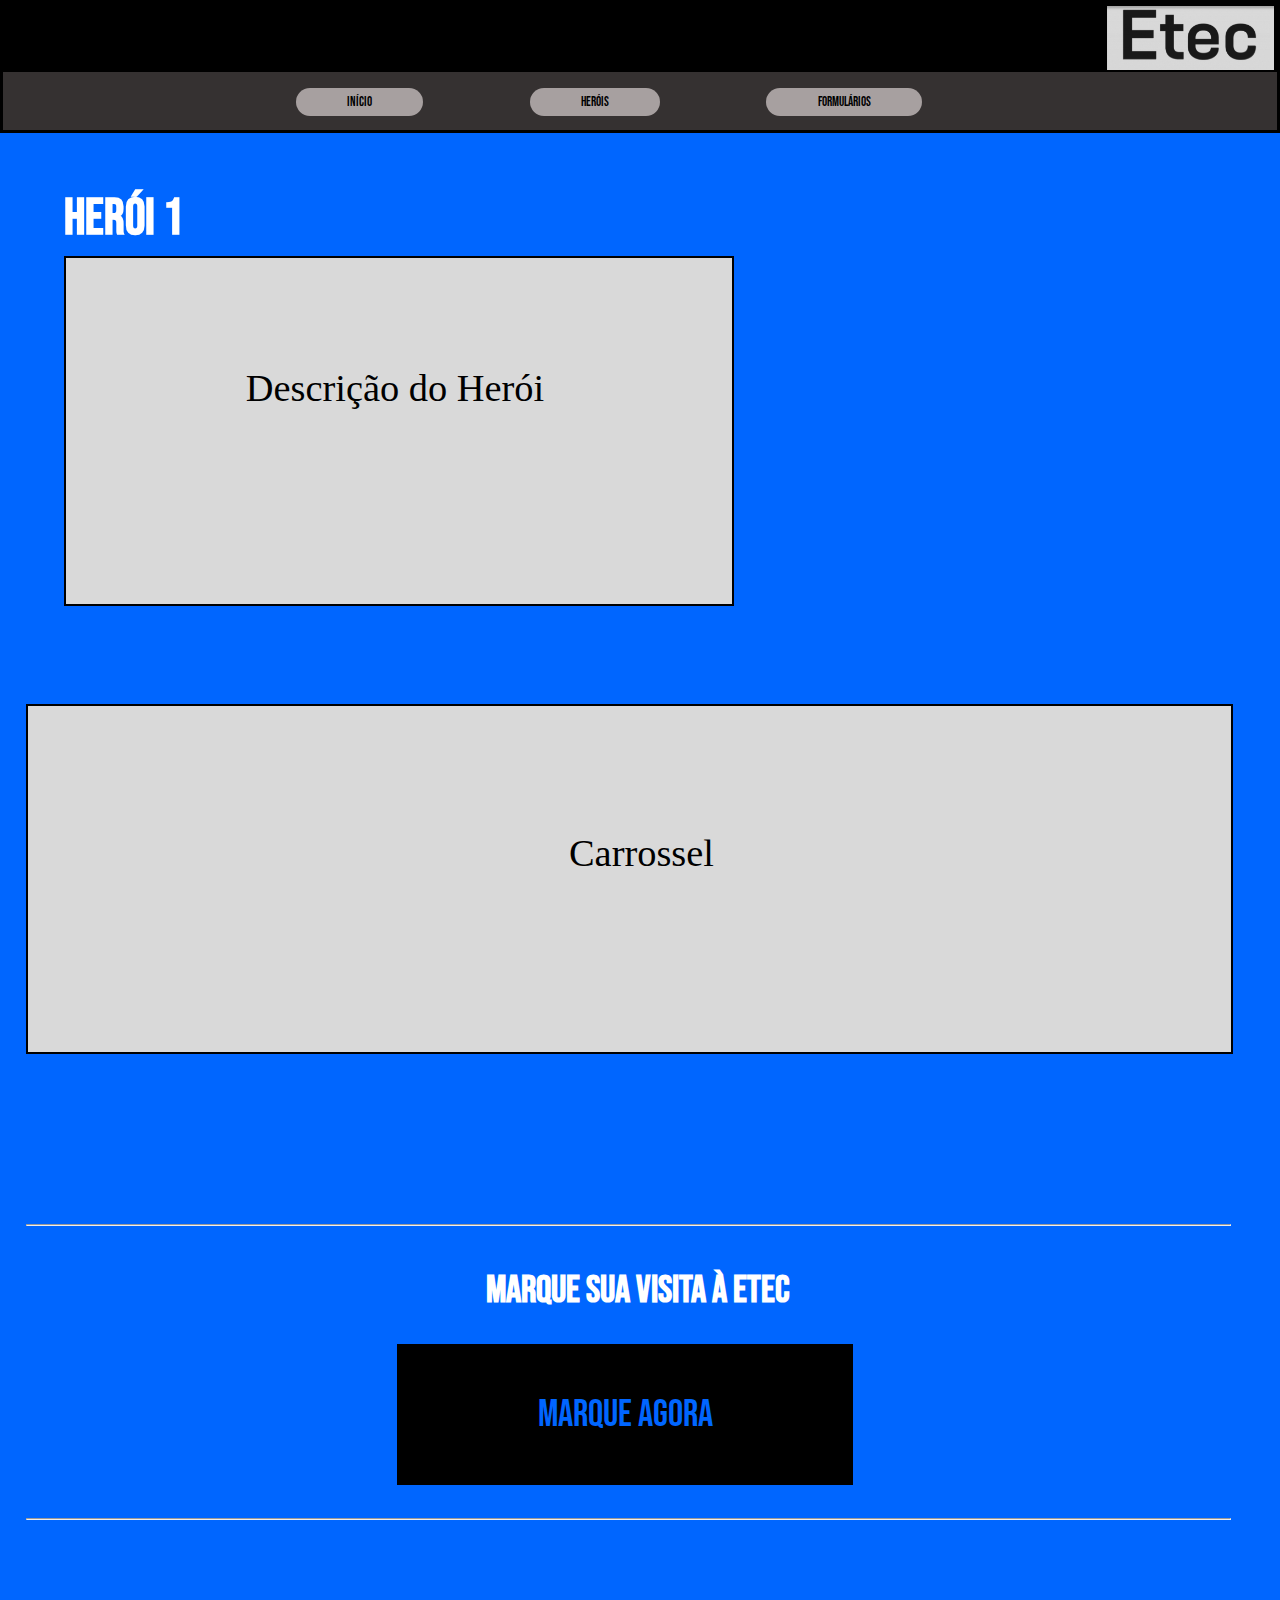
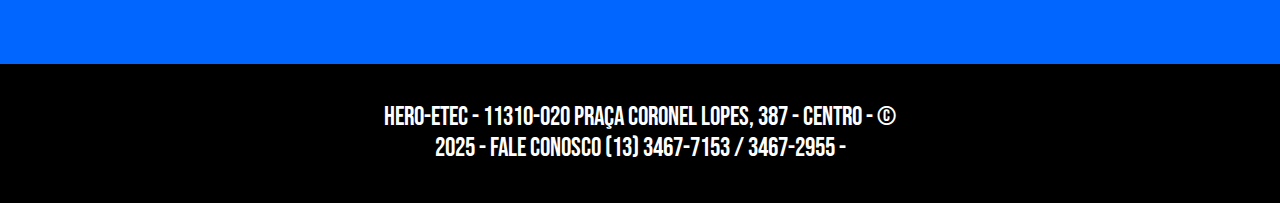
<file: index.html>
<!DOCTYPE html>
<html lang="pt-BR">
<head>
    <meta charset="UTF-8">
    <meta name="viewport" content="width=device-width, initial-scale=1.0">
    <title>Herói 1 - Etec</title>
    <link rel="stylesheet" href="style_heroi1.css">
    <link rel="preconnect" href="https://fonts.googleapis.com">
    <link rel="preconnect" href="https://fonts.gstatic.com" crossorigin>
    <link href="https://fonts.googleapis.com/css2?family=Bebas+Neue&display=swap" rel="stylesheet">
</head>
<body>
    <Header><img src="img/logo.png" alt="Etec" class="logo"></Header>

    <nav>
        <ul>
            <li><a class="buttonli1" href="index_heroi3.html">Início</a></li>
            <li><a class="buttonli2" href="index_heroi2.html">Heróis</a></li>
            <li><a class="buttonli3" href="#button">Formulários</a></li>
        </ul>
    </nav>

    <h1 class="h1_heroi">Herói 1</h1>

    <div class="dsheroi">
        <P class="ds_heroip">Descrição do Herói</P>
    </div>

    <div class="carrosel_heroi">
        <p class="carrosel_heroip">Carrossel</p>
    </div>

    <hr class="hr1">

    <h1 class="convite">MARQUE SUA VISITA À ETEC</h1>

    <div >
        <a id="button" href="https://www.figma.com/design/sBZbyOVLjKOqtRBQTrN1Om/Heróis-da-Etec?node-id=0-1&p=f&t=Mm61rlq1lEACUk3W-0">
            Marque Agora
        </a>
    </div>

    <hr class="hr2">

    <footer>Hero-etec  - 11310-020 Praça Coronel Lopes, 387 - Centro -
        © 2025 - fale conosco (13) 3467-7153 / 3467-2955 -</footer>

</body>
</html>
</file>
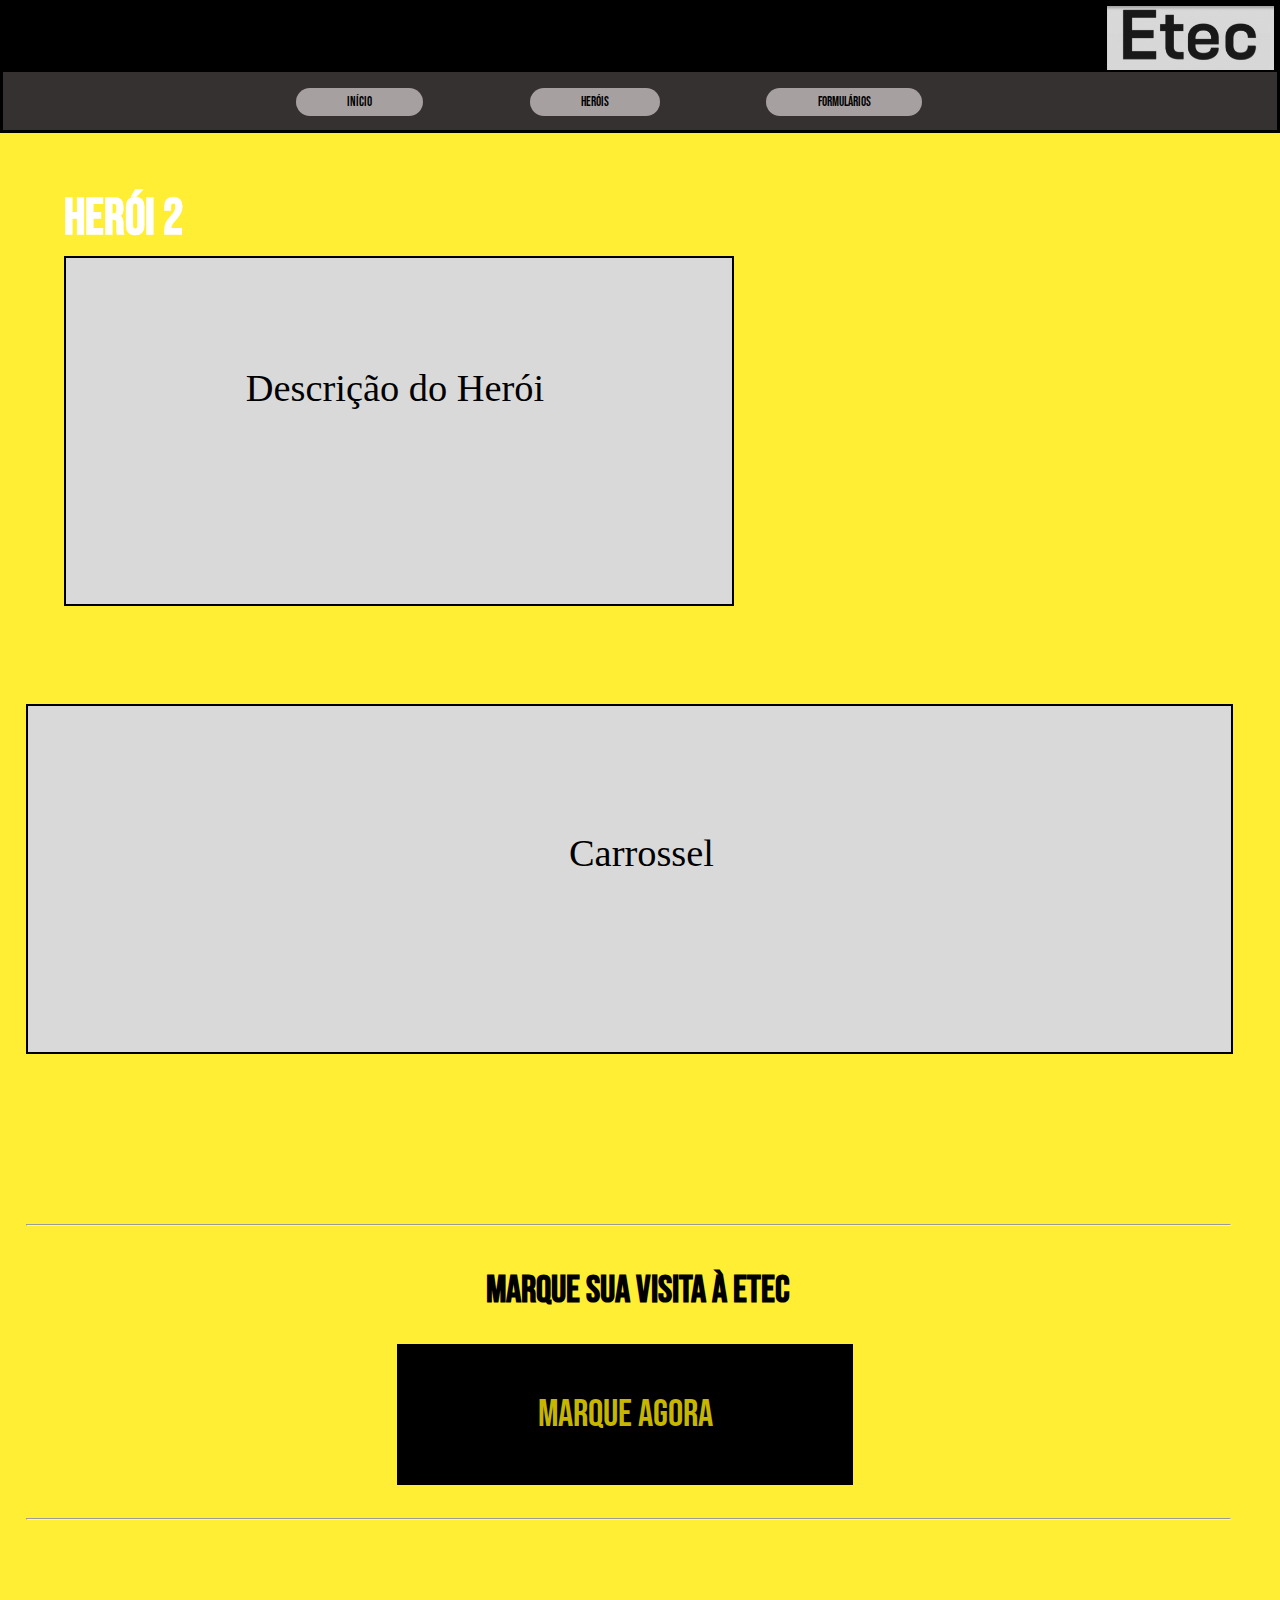
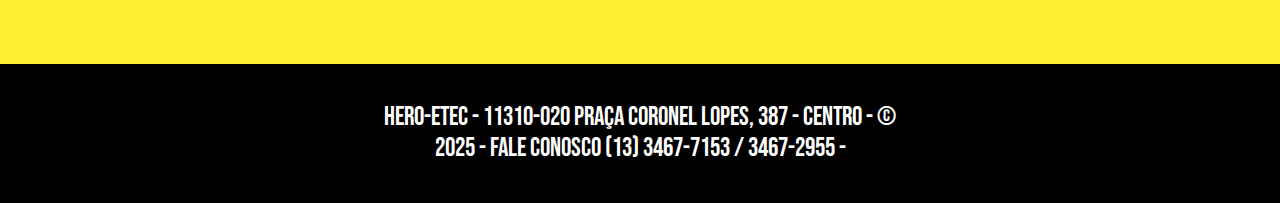
<file: index_heroi2.html>
<!DOCTYPE html>
<html lang="pt-BR">
<head>
    <meta charset="UTF-8">
    <meta name="viewport" content="width=device-width, initial-scale=1.0">
    <title>Herói 2 - Etec</title>
    <link rel="stylesheet" href="style_heroi2.css">
    <link rel="preconnect" href="https://fonts.googleapis.com">
    <link rel="preconnect" href="https://fonts.gstatic.com" crossorigin>
    <link href="https://fonts.googleapis.com/css2?family=Bebas+Neue&display=swap" rel="stylesheet">
</head>
<body>
    <Header><img src="img/logo.png" alt="Etec" class="logo"></Header>

    <nav>
        <ul>
            <li><a class="buttonli1" href="index.html">Início</a></li>
            <li><a class="buttonli2" href=" COLOCAR O LINK DA PAGINA DOS HERÓIS ">Heróis</a></li>
            <li><a class="buttonli3" href="#button">Formulários</a></li>
        </ul>
    </nav>

    <h1 class="h1_heroi">Herói 2</h1>

    <div class="dsheroi">
        <P class="ds_heroip">Descrição do Herói</P>
    </div>

    <div class="carrosel_heroi">
        <p class="carrosel_heroip">Carrossel</p>
    </div>

    <hr class="hr1">

    <h1 class="convite">MARQUE SUA VISITA À ETEC</h1>

    <div >
        <a id="button" href="https://www.figma.com/design/sBZbyOVLjKOqtRBQTrN1Om/Heróis-da-Etec?node-id=0-1&p=f&t=Mm61rlq1lEACUk3W-0">
            Marque Agora
        </a>
    </div>

    <hr class="hr2">

    <footer>Hero-etec  - 11310-020 Praça Coronel Lopes, 387 - Centro -
        © 2025 - fale conosco (13) 3467-7153 / 3467-2955 -</footer>

</body>
</html>
</file>
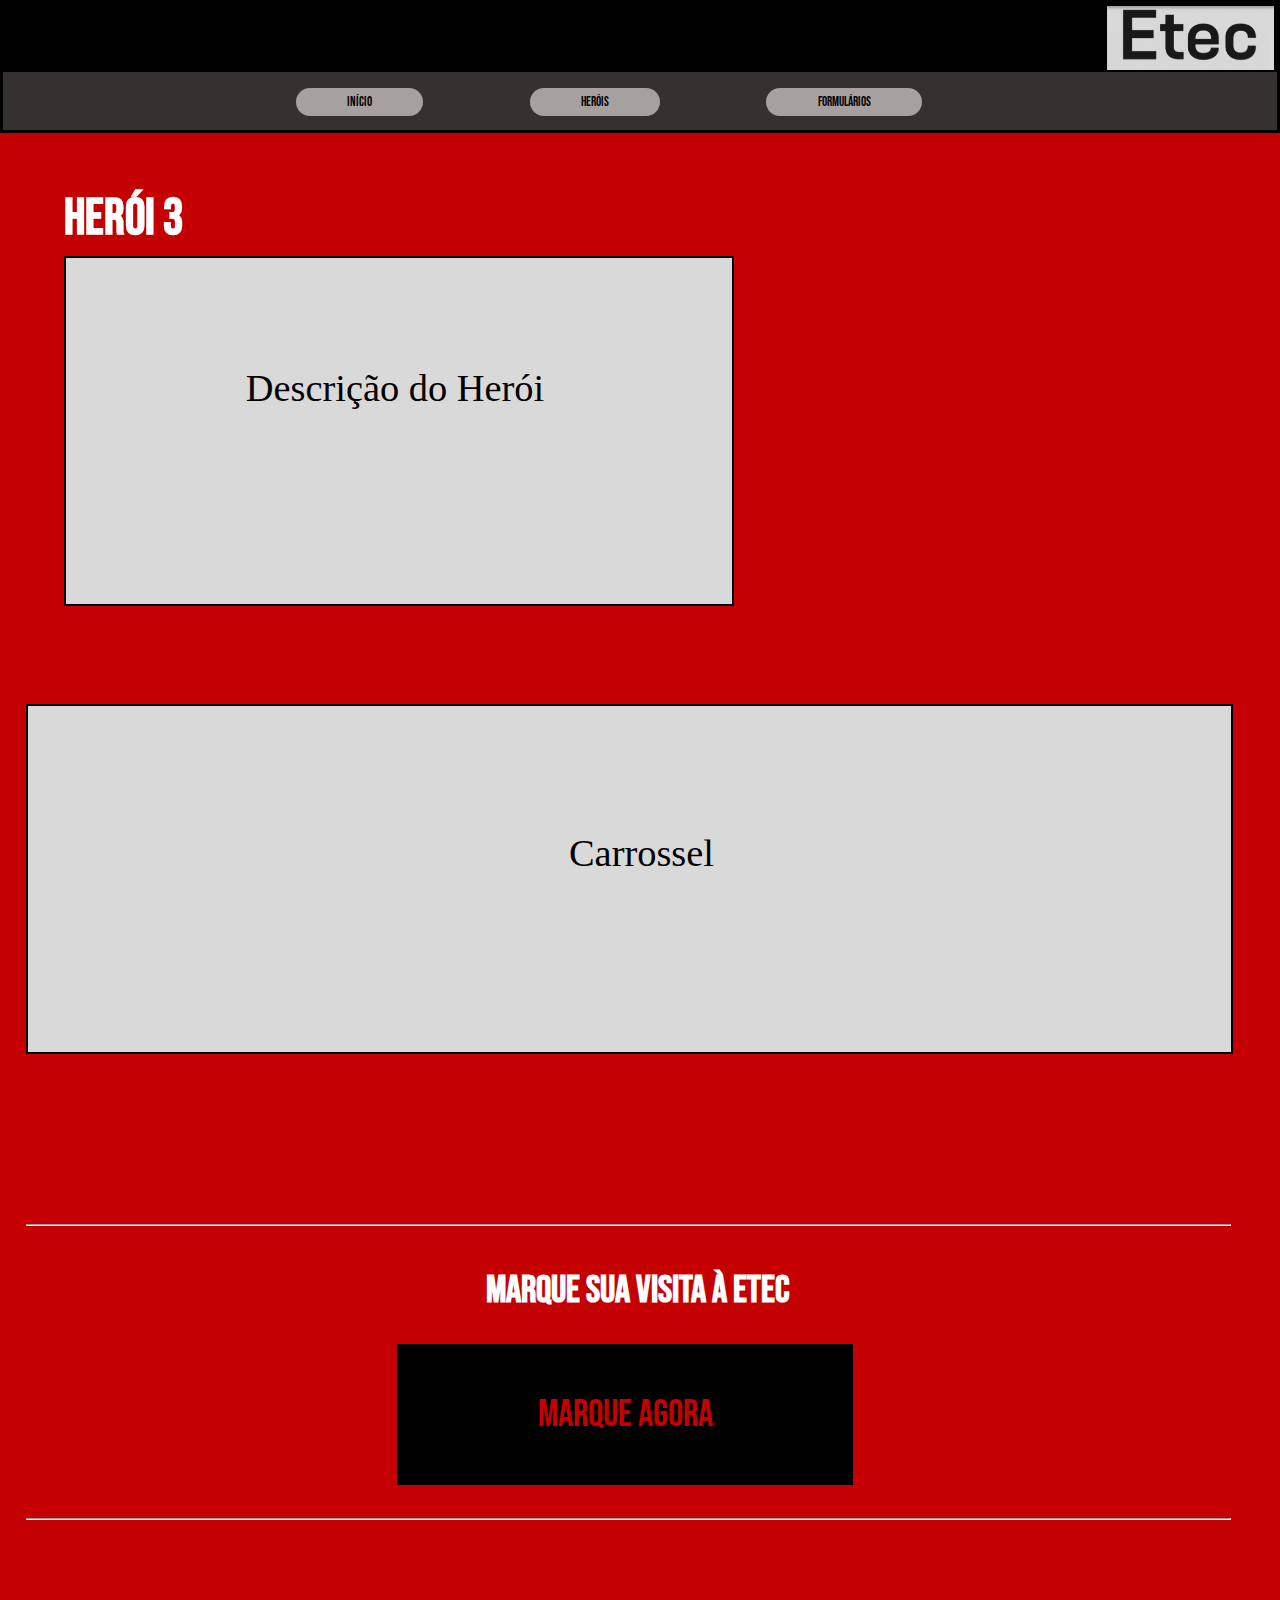
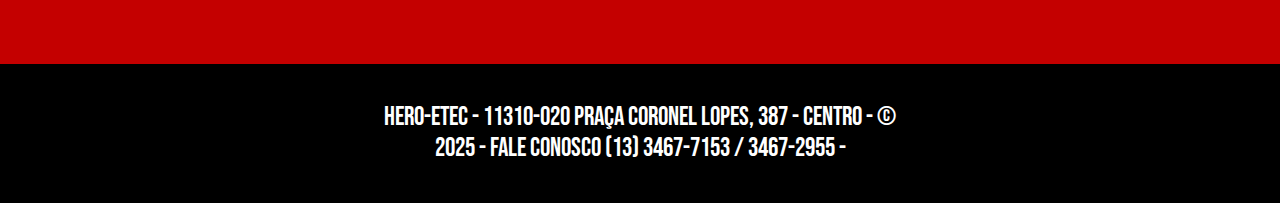
<file: index_heroi3.html>
<!DOCTYPE html>
<html lang="pt-BR">
<head>
    <meta charset="UTF-8">
    <meta name="viewport" content="width=device-width, initial-scale=1.0">
    <title>Herói 3 - Etec</title>
    <link rel="stylesheet" href="style_heroi3.css">
    <link rel="preconnect" href="https://fonts.googleapis.com">
    <link rel="preconnect" href="https://fonts.gstatic.com" crossorigin>
    <link href="https://fonts.googleapis.com/css2?family=Bebas+Neue&display=swap" rel="stylesheet">
</head>
<body>
    <Header><img src="img/logo.png" alt="Etec" class="logo"></Header>

    <nav>
        <ul>
            <li><a class="buttonli1" href="index.html">Início</a></li>
            <li><a class="buttonli2" href=" COLOCAR O LINK DA PAGINA DOS HERÓIS ">Heróis</a></li>
            <li><a class="buttonli3" href="#button">Formulários</a></li>
        </ul>
    </nav>

    <h1 class="h1_heroi">Herói 3</h1>

    <div class="dsheroi">
        <P class="ds_heroip">Descrição do Herói</P>
    </div>

    <div class="carrosel_heroi">
        <p class="carrosel_heroip">Carrossel</p>
    </div>

    <hr class="hr1">

    <h1 class="convite">MARQUE SUA VISITA À ETEC</h1>

    <div >
        <a id="button" href="https://www.figma.com/design/sBZbyOVLjKOqtRBQTrN1Om/Heróis-da-Etec?node-id=0-1&p=f&t=Mm61rlq1lEACUk3W-0">
            Marque Agora
        </a>
    </div>

    <hr class="hr2">

    <footer>Hero-etec  - 11310-020 Praça Coronel Lopes, 387 - Centro -
        © 2025 - fale conosco (13) 3467-7153 / 3467-2955 -</footer>

</body>
</html>
</file>
<file: style_heroi1.css>
html{
    scroll-behavior: smooth;
}

body{
    margin: 0%;
    background-color: #0066FF;
    border: solid 0.3vw black;
}

header{
    background-color: black;
    margin: 0;
    padding: 0.7vw;
    height: 4vW;
}

.logo{
    position: absolute;
    left: 86.5%;
    top: 0.5vw;
    height: 5vw;
}

nav{
    background-color: #353131;
    padding: 0.3vw;
}

ul{
    text-align: center;
}

li{
    display: inline;
}

.buttonli1{
    list-style: none;
    display: inline;
    padding: 0.5vw 4vw 0.5vw 4vw;
    margin-right: 8vw;
    background-color: #A7A0A0;
    color: black;
    border: none;
    border-radius: 50px;
    text-decoration: none;
    text-align: center;
    font-family: "Bebas Neue", sans-serif;
    font-size: 1vw;
    cursor: pointer;
    transition: background-color 0.5s ease;
}

.buttonli1:hover {
    background-color: rgb(129, 127, 127);
}

.buttonli2{
    list-style: none;
    display: inline;
    padding: 0.5vw 4vw 0.5vw 4vw;
    margin-right: 8vw;
    background-color: #A7A0A0;
    color: black;
    border: none;
    border-radius: 50px;
    text-decoration: none;
    text-align: center;
    font-family: "Bebas Neue", sans-serif;
    font-size: 1vw;
    cursor: pointer;
    transition: background-color 0.5s ease;
}

.buttonli2:hover {
    background-color: rgb(129, 127, 127);
}

.buttonli3{
    list-style: none;
    display: inline;
    padding: 0.5vw 4vw 0.5vw 4vw;
    margin-right: 8vw;
    background-color: #A7A0A0;
    color: black;
    border: none;
    border-radius: 50px;
    text-decoration: none;
    text-align: center;
    font-family: "Bebas Neue", sans-serif;
    font-size: 1vw;
    cursor: pointer;
    transition: background-color 0.5s ease;
}

.buttonli3:hover {
    background-color: rgb(129, 127, 127);
}

.h1_heroi{
    font-family: "Bebas Neue", sans-serif;
    font-size: 4vw;
    position: absolute;
    left: 5%;
    top: 12vw;
    color: white;
}

.dsheroi{
    background-color: #D9D9D9;
    padding: 1vw;
    width: 50vw;
    height: 25vw;
    position: absolute;
    left: 5%;
    top: 20vw;
    border: 0.2vw solid black;
}

.ds_heroip{
    font-size: 3vw;
    position: absolute;
    top: 20%;
    left: 27%;
}

.carrosel_heroi{
    background-color: #D9D9D9;
    padding: 1vw;
    width: 92vw;
    height: 25vw;
    position: absolute;
    left: 2%;
    top: 55vw;
    border: 0.2vw solid black;
}

.carrosel_heroip{
    font-size: 3vw;
    position: absolute;
    top: 25%;
    left: 45%;
}

.hr1{
    position: absolute;
    top: 95vw;
    left: 2%;
    width: 94vw;
}

.convite{
    font-family: "Bebas Neue", sans-serif;
    font-size: 3vw;
    position: absolute;
    top: 97vw;
    left: 38%;
    color: white;
}

#button{
    position: absolute;
    top: 105vw;
    left: 31%;
    background-color: black;
    border: none;
    outline: none;
    color: #0066FF;
    padding-left: 11vw;
    padding-right: 11vw;
    height: 11vw;
    display: flex;
    align-items: center;
    justify-content: center;
    text-decoration: none;
    font-family: "Bebas Neue", sans-serif;
    font-size: 3vw;
    cursor: pointer;
    transition: transform 0.5s ease, background-color 0.5s ease;
}

#button:hover {
    transform: scale(1.1);
    background-color: rgb(9,9,9);
}

.hr2{
    position: absolute;
    top: 118vw;
    left: 2%;
    width: 94vw;

}

footer {
    position: absolute;
    top: 130vw;
    left: 0;
    right: 0;
    color: white;
    background-color: black;
    padding-left: 30vw;
    padding-right: 30vw;
    padding-top: 3vw;
    padding-bottom: 3vw;
    font-size: 2vw;
    font-family: "Bebas Neue", sans-serif;
    text-align: center;
}
</file>
<file: style_heroi2.css>
html{
    scroll-behavior: smooth;
}

body{
    margin: 0%;
    background-color: #ffea00cb;
    border: solid 0.3vw black;
}

header{
    background-color: black;
    margin: 0;
    padding: 0.7vw;
    height: 4vW;
}

.logo{
    position: absolute;
    left: 86.5%;
    top: 0.5vw;
    height: 5vw;
}

nav{
    background-color: #353131;
    padding: 0.3vw;
}

ul{
    text-align: center;
}

li{
    display: inline;
}

.buttonli1{
    list-style: none;
    display: inline;
    padding: 0.5vw 4vw 0.5vw 4vw;
    margin-right: 8vw;
    background-color: #A7A0A0;
    color: black;
    border: none;
    border-radius: 50px;
    text-decoration: none;
    text-align: center;
    font-family: "Bebas Neue", sans-serif;
    font-size: 1vw;
    cursor: pointer;
    transition: background-color 0.5s ease;
}

.buttonli1:hover {
    background-color: rgb(129, 127, 127);
}

.buttonli2{
    list-style: none;
    display: inline;
    padding: 0.5vw 4vw 0.5vw 4vw;
    margin-right: 8vw;
    background-color: #A7A0A0;
    color: black;
    border: none;
    border-radius: 50px;
    text-decoration: none;
    text-align: center;
    font-family: "Bebas Neue", sans-serif;
    font-size: 1vw;
    cursor: pointer;
    transition: background-color 0.5s ease;
}

.buttonli2:hover {
    background-color: rgb(129, 127, 127);
}

.buttonli3{
    list-style: none;
    display: inline;
    padding: 0.5vw 4vw 0.5vw 4vw;
    margin-right: 8vw;
    background-color: #A7A0A0;
    color: black;
    border: none;
    border-radius: 50px;
    text-decoration: none;
    text-align: center;
    font-family: "Bebas Neue", sans-serif;
    font-size: 1vw;
    cursor: pointer;
    transition: background-color 0.5s ease;
}

.buttonli3:hover {
    background-color: rgb(129, 127, 127);
}

.h1_heroi{
    font-family: "Bebas Neue", sans-serif;
    font-size: 4vw;
    position: absolute;
    left: 5%;
    top: 12vw;
    color: white;
}

.dsheroi{
    background-color: #D9D9D9;
    padding: 1vw;
    width: 50vw;
    height: 25vw;
    position: absolute;
    left: 5%;
    top: 20vw;
    border: 0.2vw solid black;
}

.ds_heroip{
    font-size: 3vw;
    position: absolute;
    top: 20%;
    left: 27%;
}

.carrosel_heroi{
    background-color: #D9D9D9;
    padding: 1vw;
    width: 92vw;
    height: 25vw;
    position: absolute;
    left: 2%;
    top: 55vw;
    border: 0.2vw solid black;
}

.carrosel_heroip{
    font-size: 3vw;
    position: absolute;
    top: 25%;
    left: 45%;
}

.hr1{
    position: absolute;
    top: 95vw;
    left: 2%;
    width: 94vw;
}

.convite{
    font-family: "Bebas Neue", sans-serif;
    font-size: 3vw;
    position: absolute;
    top: 97vw;
    left: 38%;
    color: black;
}

#button{
    position: absolute;
    top: 105vw;
    left: 31%;
    background-color: black;
    border: none;
    outline: none;
    color: #ffea00cb;
    padding-left: 11vw;
    padding-right: 11vw;
    height: 11vw;
    display: flex;
    align-items: center;
    justify-content: center;
    text-decoration: none;
    font-family: "Bebas Neue", sans-serif;
    font-size: 3vw;
    cursor: pointer;
    transition: transform 0.5s ease, background-color 0.5s ease;
}

#button:hover {
    transform: scale(1.1);
    background-color: rgb(9,9,9);
}

.hr2{
    position: absolute;
    top: 118vw;
    left: 2%;
    width: 94vw;

}

footer {
    position: absolute;
    top: 130vw;
    left: 0;
    right: 0;
    color: white;
    background-color: black;
    padding-left: 30vw;
    padding-right: 30vw;
    padding-top: 3vw;
    padding-bottom: 3vw;
    font-size: 2vw;
    font-family: "Bebas Neue", sans-serif;
    text-align: center;
}
</file>
<file: style_heroi3.css>
html{
    scroll-behavior: smooth;
}

body{
    margin: 0%;
    background-color: #C40000;
    border: solid 0.3vw black;
}

header{
    background-color: black;
    margin: 0;
    padding: 0.7vw;
    height: 4vW;
}

.logo{
    position: absolute;
    left: 86.5%;
    top: 0.5vw;
    height: 5vw;
}

nav{
    background-color: #353131;
    padding: 0.3vw;
}

ul{
    text-align: center;
}

li{
    display: inline;
}

.buttonli1{
    list-style: none;
    display: inline;
    padding: 0.5vw 4vw 0.5vw 4vw;
    margin-right: 8vw;
    background-color: #A7A0A0;
    color: black;
    border: none;
    border-radius: 50px;
    text-decoration: none;
    text-align: center;
    font-family: "Bebas Neue", sans-serif;
    font-size: 1vw;
    cursor: pointer;
    transition: background-color 0.5s ease;
}

.buttonli1:hover {
    background-color: rgb(129, 127, 127);
}

.buttonli2{
    list-style: none;
    display: inline;
    padding: 0.5vw 4vw 0.5vw 4vw;
    margin-right: 8vw;
    background-color: #A7A0A0;
    color: black;
    border: none;
    border-radius: 50px;
    text-decoration: none;
    text-align: center;
    font-family: "Bebas Neue", sans-serif;
    font-size: 1vw;
    cursor: pointer;
    transition: background-color 0.5s ease;
}

.buttonli2:hover {
    background-color: rgb(129, 127, 127);
}

.buttonli3{
    list-style: none;
    display: inline;
    padding: 0.5vw 4vw 0.5vw 4vw;
    margin-right: 8vw;
    background-color: #A7A0A0;
    color: black;
    border: none;
    border-radius: 50px;
    text-decoration: none;
    text-align: center;
    font-family: "Bebas Neue", sans-serif;
    font-size: 1vw;
    cursor: pointer;
    transition: background-color 0.5s ease;
}

.buttonli3:hover {
    background-color: rgb(129, 127, 127);
}

.h1_heroi{
    font-family: "Bebas Neue", sans-serif;
    font-size: 4vw;
    position: absolute;
    left: 5%;
    top: 12vw;
    color: white;
}

.dsheroi{
    background-color: #D9D9D9;
    padding: 1vw;
    width: 50vw;
    height: 25vw;
    position: absolute;
    left: 5%;
    top: 20vw;
    border: 0.2vw solid black;
}

.ds_heroip{
    font-size: 3vw;
    position: absolute;
    top: 20%;
    left: 27%;
}

.carrosel_heroi{
    background-color: #D9D9D9;
    padding: 1vw;
    width: 92vw;
    height: 25vw;
    position: absolute;
    left: 2%;
    top: 55vw;
    border: 0.2vw solid black;
}

.carrosel_heroip{
    font-size: 3vw;
    position: absolute;
    top: 25%;
    left: 45%;
}

.hr1{
    position: absolute;
    top: 95vw;
    left: 2%;
    width: 94vw;
}

.convite{
    font-family: "Bebas Neue", sans-serif;
    font-size: 3vw;
    position: absolute;
    top: 97vw;
    left: 38%;
    color: white;
}

#button{
    position: absolute;
    top: 105vw;
    left: 31%;
    background-color: black;
    border: none;
    outline: none;
    color: #C40000;
    padding-left: 11vw;
    padding-right: 11vw;
    height: 11vw;
    display: flex;
    align-items: center;
    justify-content: center;
    text-decoration: none;
    font-family: "Bebas Neue", sans-serif;
    font-size: 3vw;
    cursor: pointer;
    transition: transform 0.5s ease, background-color 0.5s ease;
}

#button:hover {
    transform: scale(1.1);
    background-color: rgb(9,9,9);
}

.hr2{
    position: absolute;
    top: 118vw;
    left: 2%;
    width: 94vw;

}

footer {
    position: absolute;
    top: 130vw;
    left: 0;
    right: 0;
    color: white;
    background-color: black;
    padding-left: 30vw;
    padding-right: 30vw;
    padding-top: 3vw;
    padding-bottom: 3vw;
    font-size: 2vw;
    font-family: "Bebas Neue", sans-serif;
    text-align: center;
}
</file>
